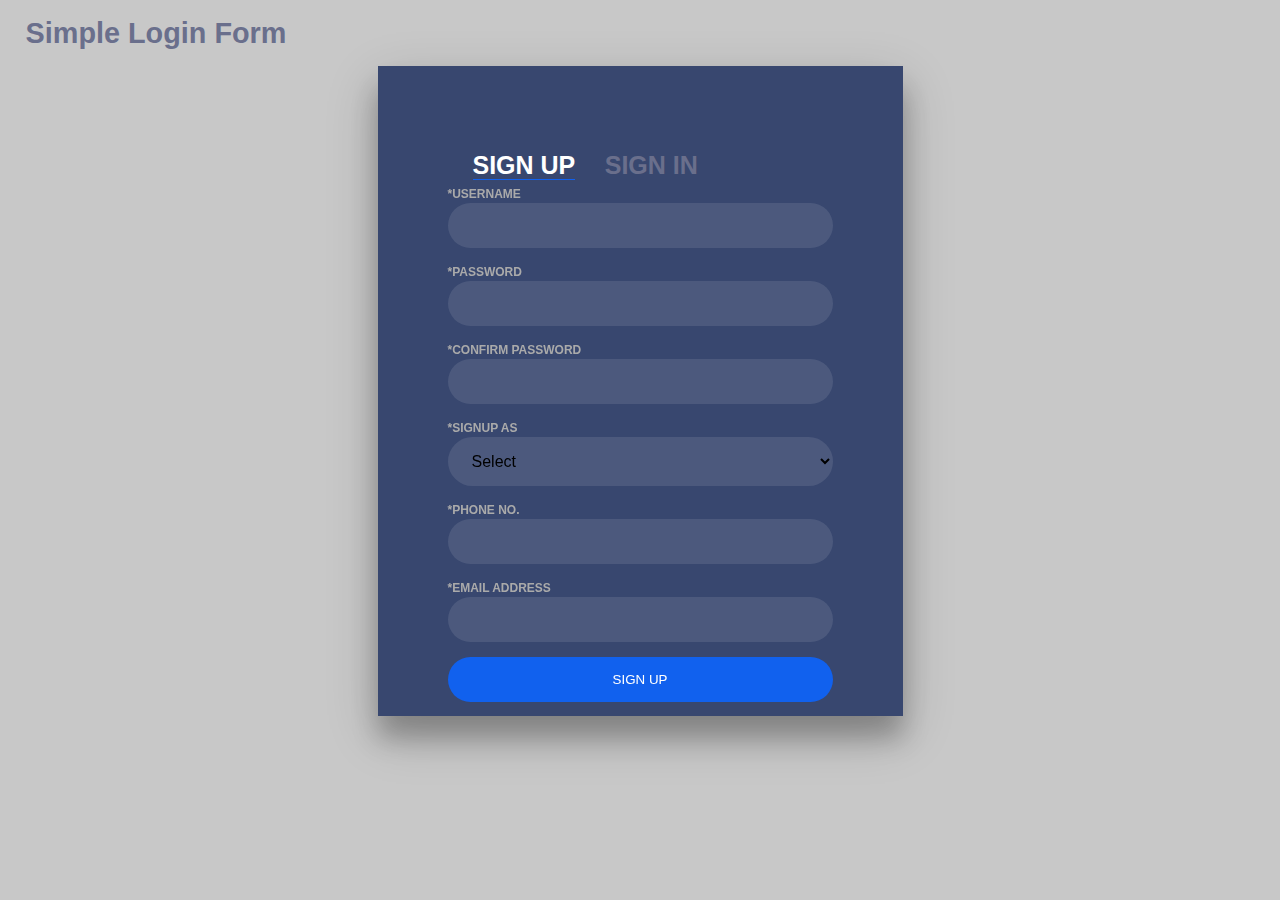
<file: login_page/index.html>
<!DOCTYPE html>
<html>
<head>
  <meta charset="utf-8">
  <title>Login</title>
  <link rel="stylesheet" type="text/css" href="css/default.css" />
</head>
<body>
<header>
	<h2 style="position:relative;font-size:1.8em;margin-left:2%; text-shadow: 2px;"><b>Simple Login Form</b></h2>
</header>
  <div id="login">
        <form class="form-horizontal" name="LoginForm" method="POST">
        <div class="login-wrap">
        	
      <div class="login-html">
      		<input id="tab-1" type="radio" name="tab" class="sign-in" checked><label for="tab-1" class="tab">Sign Up</label>
    		<input id="tab-2" type="radio" name="tab" class="sign-up"><label for="tab-2" class="tab"><a href="login.html">Sign In</a></label></a>
		<div class="login-form">
          <div class="sign-up-htm">
				<div class="group">
					<label for="user" class="label"><span class="req">*</span>Username</label>
					<input id="username" name="username" type="text" class="input" data-type="username" required>
				</div>
				<div class="group">
					<label for="pass" class="label"><span class="req">*</span>Password</label>
					<input id="password" name="password" type="password" class="input" data-type="password" required>
				</div>
				<div class="group">
					<label for="confirm Password" class="label"><span class="req">*</span>Confirm Password</label>
					<input id="confirm_password" name="confirm_password" type="password" class="input" data-type="password" required>
				</div>
				<div class="group">
					<label for="user" class="label"><span class="req">*</span>Signup As</label>
					     <select class="input" style="color:black;font-size:1em;">
						 <option value = "1"><b>Select</b></option>					     
					       <option value = "1"><b>Adminstrator</b></option>
					       <option value = "2"><b>Team Leader</b></option>
					       <option value = "3"><b>Employee</b></option>
					     </select>
				</div>
				<div class="group">
					<label for="phone" class="label"><span class="req">*</span>phone no.</label>
					<input id="phone" name="phone" type="text" class="input" data-type="phone no." required>
				</div>
				<div class="group">
					<label for="pass" class="label"><span class="req">*</span>Email Address</label>
					<input id="email" name="email" type="text" class="input" required>
				</div>
				<div class="group">
					<input type="submit" class="button" value="Sign Up">
				</div>
			</div>
		</div>
	</div>
</div>

</form>
</div>
</body>
</html>
</file>
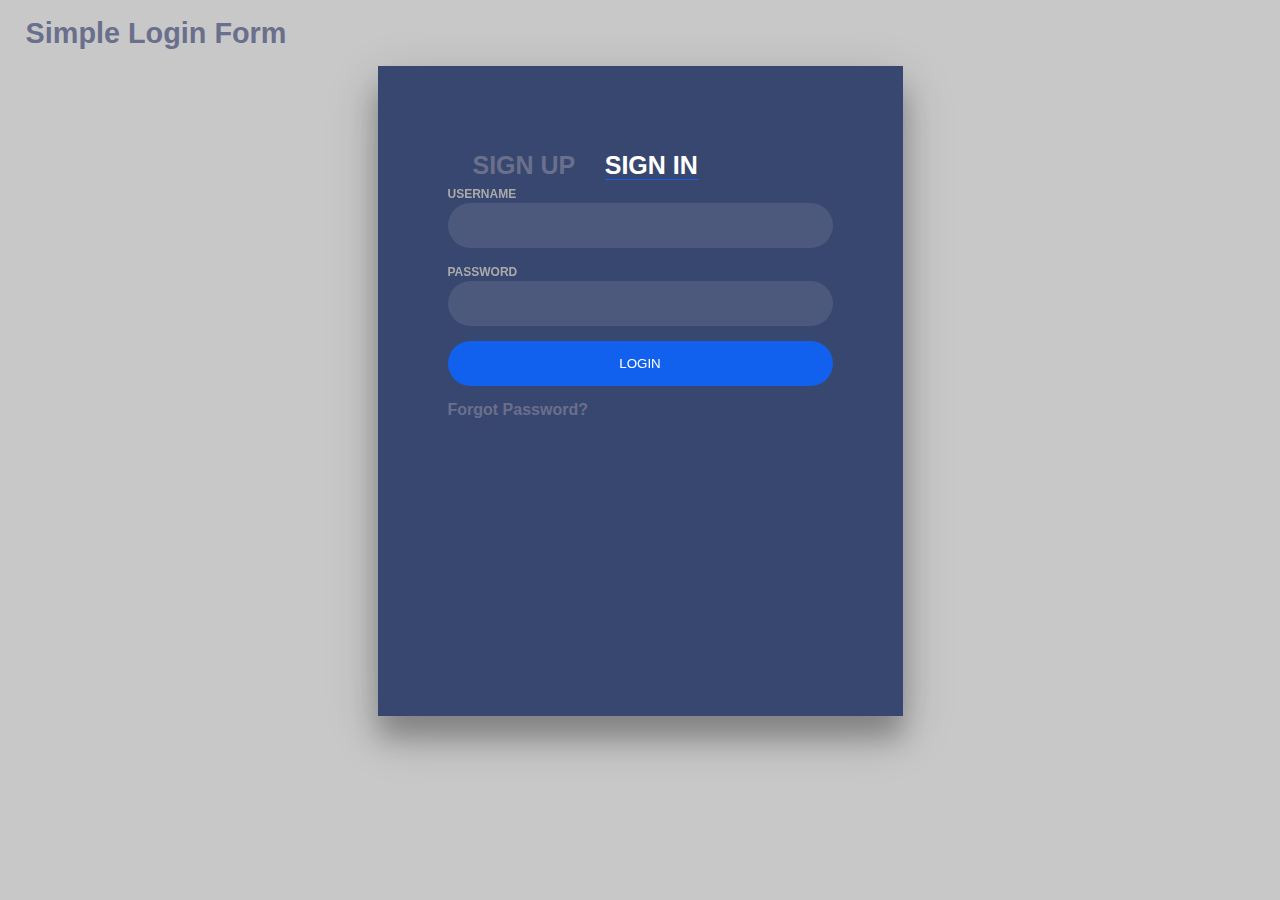
<file: login_page/login.html>
<!DOCTYPE html>
<html>
<head>
  <meta charset="utf-8">
  <title>Login</title>
  <link rel="stylesheet" type="text/css" href="css/default.css" />
</head>
<body>
<header>
	<h2 style="position:relative;font-size:1.8em;margin-left:2%; text-shadow: 2px;"><b>Simple Login Form</b></h2>
</header>
  <div id="login">
        <form class="form-horizontal" name="LoginForm" method="POST">
        <div class="login-wrap">
        	
      <div class="login-html">
      		<input id="tab-1" type="radio" name="tab" class="sign-in"><label for="tab-1" class="tab"><a href="index.html">Sign Up</a></label>
    		<input id="tab-2" type="radio" name="tab" class="sign-up" checked><label for="tab-2" class="tab"><a href="login.html">Sign In</a></label></a>
		<div class="login-form">
			<div class="group">
			 	 <label for="user" class="label">Username</label>
			 	 <input id="user" name="user" type="text" class="input" required>
			</div>
			<div class="group">
			 	 <label for="pass" class="label">Password</label>
			 	 <input id="pass" name="pass" type="password" class="input" data-type="password" required>
			</div>
			<div class="group">
			 	 <input type="submit" class="button" value="login">
			</div>
			  <a href="#forgot">Forgot Password?</a>                        
			</div>
		</div>
	    </div>
	</div>
</div>
</form>
</div>
</body>
</html>
</file>
<file: login_page/css/default.css>
body{
	margin:0;
	color:#6a6f8c;
	background:#c8c8c8;
	font:600 16px/18px 'Open Sans',sans-serif;
}
*,:after,:before{box-sizing:border-box}
.clearfix:after,.clearfix:before{content:'';display:table}
.clearfix:after{clear:both;display:block}
a{color:inherit;text-decoration:none}

.login-wrap{
	width:100%;
	margin:auto;
	max-width:525px;
	min-height:650px;
	position:relative;
	background:url(https://raw.githubusercontent.com/khadkamhn/day-01-login-form/master/img/bg.jpg) no-repeat center;
	box-shadow:0 22px 25px 0 rgba(0,0,0,.24),0 17px 50px 0 rgba(0,0,0,.19);
}
.login-html{
	width:100%;
	height:100%;
	position:absolute;
	padding:90px 70px 50px 70px;
	background:rgba(40,57,101,.9);
}
.login-html .sign-in-htm,
.login-html .sign-up-htm{
	top:0;
	left:0;
	right:0;
	bottom:2%;
	position:relative;
	
}
.login-html .sign-in,
.login-html .sign-up,
.login-form .group .check{
	display:none;
}
.login-html .tab,
.login-form .group .label,
.login-form .group .button{
	text-transform:uppercase;
}
.login-html .tab{
	font-size:25px;
	margin-right:10px;
	padding-bottom:5px;
	margin:0 0 5px 25px;
	display:inline-block;
	border-bottom:1px solid transparent;
}
.login-html .sign-in:checked + .tab,
.login-html .sign-up:checked + .tab{
	color:#fff;
	border-color:#1161ee;
}
.login-form{
	min-height:345px;
	position:relative;
	-webkit-perspective:1000px;
	        perspective:1000px;
	-webkit-transform-style:preserve-3d;
	        transform-style:preserve-3d;
}
.login-form .group{
	margin-bottom:15px;
}
.login-form .group .label,
.login-form .group .input,
.login-form .group .button{
	width:100%;
	color:#fff;
	display:block;
}
.login-form .group .input,
.login-form .group .button{
	border:none;
	padding:15px 20px;
	border-radius:25px;
	background:rgba(255,255,255,.1);
}
.login-form .group input[data-type="password"]{
	text-security:circle;
	-webkit-text-security:circle;
}
.login-form .group .label{
	color:#aaa;
	font-size:12px;
}
.login-form .group .button{
	background:#1161ee;
}
.login-form .group label .icon{
	width:15px;
	height:15px;
	border-radius:2px;
	position:relative;
	display:inline-block;
	background:rgba(255,255,255,.1);
}
.login-form .group label .icon:before,
.login-form .group label .icon:after{
	content:'';
	width:10px;
	height:2px;
	background:#fff;
	position:absolute;
	-webkit-transition:all .2s ease-in-out 0s;
	transition:all .2s ease-in-out 0s;
}
.login-form .group label .icon:before{
	left:3px;
	width:5px;
	bottom:6px;
	}
.login-form .group label .icon:after{
	top:6px;
	right:0;
	
}
</file>
